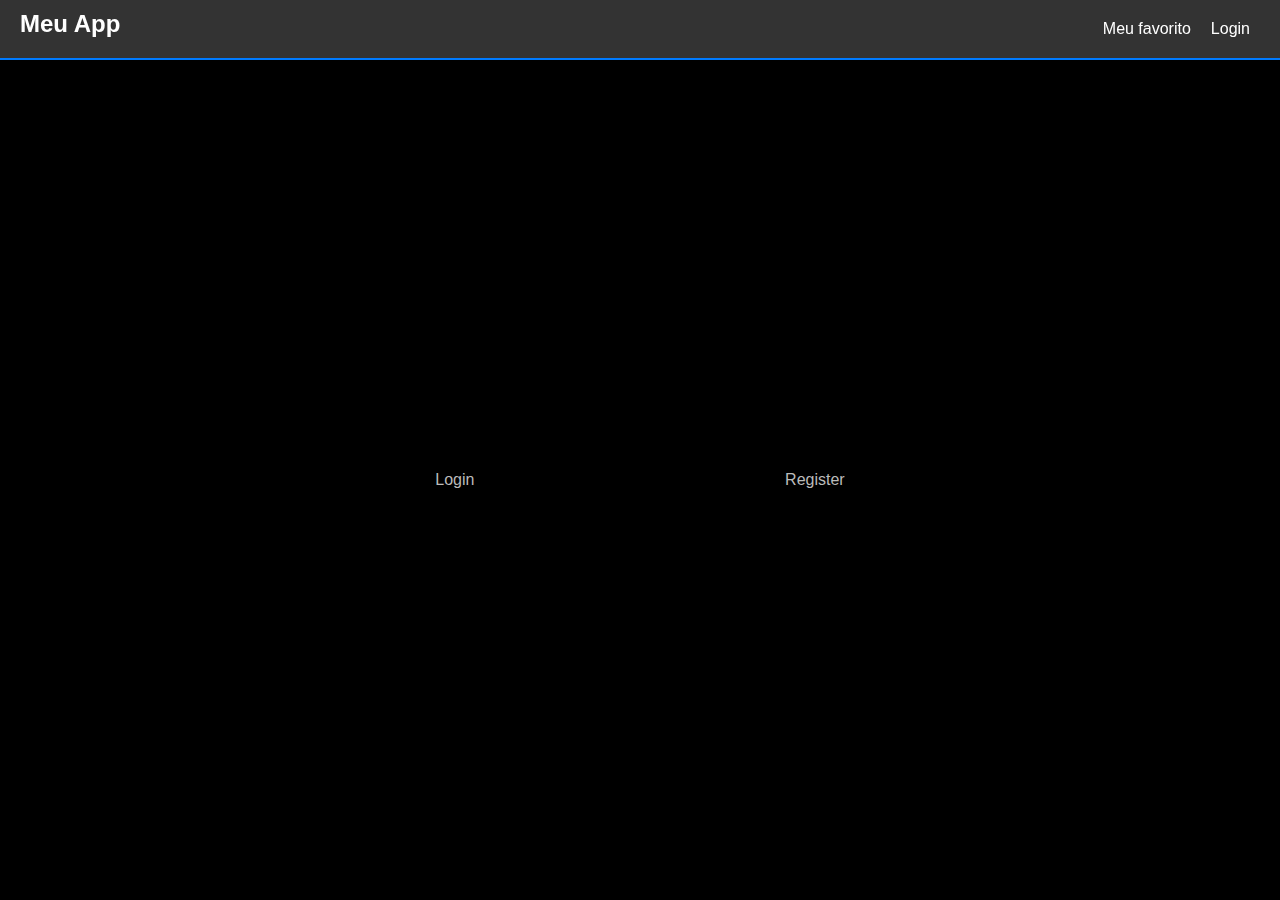
<file: index.html>
<!-- login.html -->
<!DOCTYPE html>
<html lang="en">
    <head>
        <meta charset="UTF-8">
        <meta name="viewport" content="width=device-width, initial-scale=1.0">
        <title>Login - Meu App</title>
        <link rel="stylesheet" href="css/styles.css">
        <style>
        /* Estilos adicionais específicos para este arquivo */
        body {
            margin: 0;
            padding: 0;
        }

        .navbar {
            background-color: #333;
            color: white;
            padding: 10px 0;
            text-align: center;
            display: flex;
            justify-content: space-between;
        }

        .navbar-brand {
            margin: 0;
            font-size: 24px;
            padding-left: 20px;
        }

        .navbar-links {
            display: flex;
            align-items: center;
            padding-right: 20px;
        }

        .navbar-link {
            color: #ffffff;
            text-decoration: none;
            padding: 10px;
            transition: background-color 0.3s;
        }

        .navbar-link:hover {
            background-color: #555;
        }
    </style>
    </head>
    <body>
        <nav class="navbar">
            <h1 class="navbar-brand">Meu App</h1>
            <div class="navbar-links">
                <a href="favorites.html" class="navbar-link">Meu favorito</a>
                <a href="login.html" class="navbar-link">Login</a>
            </div>
        </nav>
        
        <div class="container">
            <div class="form-container">
                <div class="form-toggle">
                    <button id="login-toggle"
                        onclick="toggleLogin()">Login</button>
                    <button id="register-toggle"
                        onclick="toggleRegister()">Register</button>
                </div>

                <form id="login-form" class="form" onsubmit="return login()">
                    <h2>Login</h2>
                    <input type="text" placeholder="Username" required>
                    <input type="password" placeholder="Password" required>
                    <button type="submit">Login</button>
                    <p>Novo por aqui? <a href="#" onclick="showRegisterForm()"
                            class="register-link">Registre agora</a></p>
                </form>

                <form id="register-form" class="form">
                    <h2>Register</h2>
                    <input type="text" placeholder="Username" required>
                    <input type="password" placeholder="Password" required>
                    <input type="password" placeholder="Confirm Password"
                        required>
                    <button type="submit">Register</button>
                </form>
            </div>
        </div>

        <script>
        const loginForm = document.getElementById('login-form');
        const registerForm = document.getElementById('register-form');
        const loginToggle = document.getElementById('login-toggle');
        const registerToggle = document.getElementById('register-toggle');

        function toggleLogin() {
            loginForm.style.display = 'block';
            registerForm.style.display = 'none';
            loginToggle.classList.add('active');
            registerToggle.classList.remove('active');
        }

        function toggleRegister() {
            loginForm.style.display = 'none';
            registerForm.style.display = 'block';
            loginToggle.classList.remove('active');
            registerToggle.classList.add('active');
        }

        function showRegisterForm() {
            loginForm.style.display = 'none';
            registerForm.style.display = 'block';
            loginToggle.classList.remove('active');
            registerToggle.classList.add('active');
        }

        function login() {
            // Simular lógica de login
            // Aqui você pode verificar as credenciais
            // Vamos simular um login bem-sucedido após 1 segundo
            setTimeout(() => {
                alert("Login bem-sucedido!");
                // Redirecionar manualmente para a página de favoritos após o login
                window.location.href = "favorites.html";
            }, 1000);

            return false; // Evitar o envio do formulário
        }
    </script>
    </body>
</html>
</file>
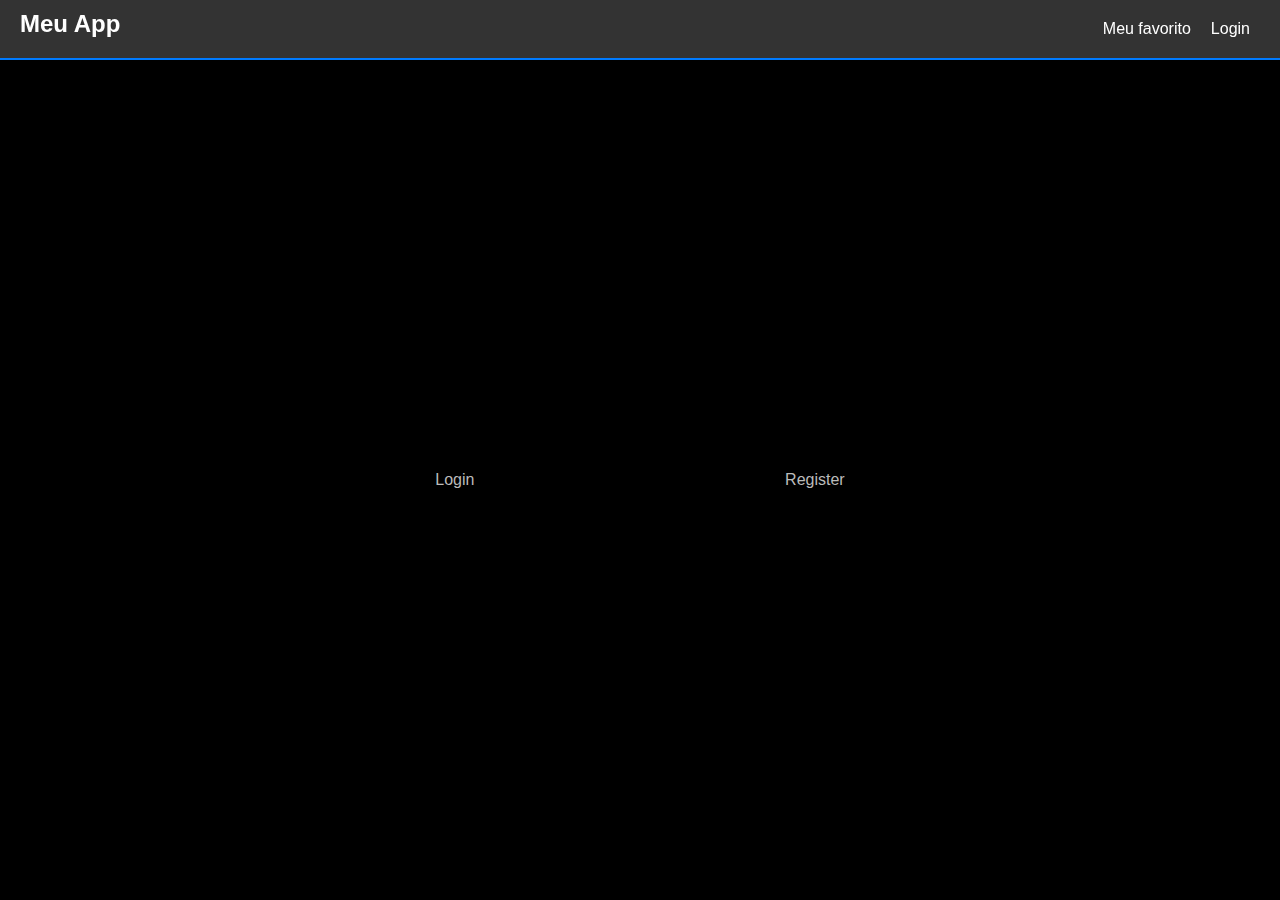
<file: A3 Front-End/index.html>
<!-- login.html -->
<!DOCTYPE html>
<html lang="en">
    <head>
        <meta charset="UTF-8">
        <meta name="viewport" content="width=device-width, initial-scale=1.0">
        <title>Login - Meu App</title>
        <link rel="stylesheet" href="css/styles.css">
        <style>
        /* Estilos adicionais específicos para este arquivo */
        body {
            margin: 0;
            padding: 0;
        }

        .navbar {
            background-color: #333;
            color: white;
            padding: 10px 0;
            text-align: center;
            display: flex;
            justify-content: space-between;
        }

        .navbar-brand {
            margin: 0;
            font-size: 24px;
            padding-left: 20px;
        }

        .navbar-links {
            display: flex;
            align-items: center;
            padding-right: 20px;
        }

        .navbar-link {
            color: #ffffff;
            text-decoration: none;
            padding: 10px;
            transition: background-color 0.3s;
        }

        .navbar-link:hover {
            background-color: #555;
        }
    </style>
    </head>
    <body>
        <nav class="navbar">
            <h1 class="navbar-brand">Meu App</h1>
            <div class="navbar-links">
                <a href="favorites.html" class="navbar-link">Meu favorito</a>
                <a href="login.html" class="navbar-link">Login</a>
            </div>
        </nav>
        
        <div class="container">
            <div class="form-container">
                <div class="form-toggle">
                    <button id="login-toggle"
                        onclick="toggleLogin()">Login</button>
                    <button id="register-toggle"
                        onclick="toggleRegister()">Register</button>
                </div>

                <form id="login-form" class="form" onsubmit="return login()">
                    <h2>Login</h2>
                    <input type="text" placeholder="Username" required>
                    <input type="password" placeholder="Password" required>
                    <button type="submit">Login</button>
                    <p>Novo por aqui? <a href="#" onclick="showRegisterForm()"
                            class="register-link">Registre agora</a></p>
                </form>

                <form id="register-form" class="form">
                    <h2>Register</h2>
                    <input type="text" placeholder="Username" required>
                    <input type="password" placeholder="Password" required>
                    <input type="password" placeholder="Confirm Password"
                        required>
                    <button type="submit">Register</button>
                </form>
            </div>
        </div>

        <script>
        const loginForm = document.getElementById('login-form');
        const registerForm = document.getElementById('register-form');
        const loginToggle = document.getElementById('login-toggle');
        const registerToggle = document.getElementById('register-toggle');

        function toggleLogin() {
            loginForm.style.display = 'block';
            registerForm.style.display = 'none';
            loginToggle.classList.add('active');
            registerToggle.classList.remove('active');
        }

        function toggleRegister() {
            loginForm.style.display = 'none';
            registerForm.style.display = 'block';
            loginToggle.classList.remove('active');
            registerToggle.classList.add('active');
        }

        function showRegisterForm() {
            loginForm.style.display = 'none';
            registerForm.style.display = 'block';
            loginToggle.classList.remove('active');
            registerToggle.classList.add('active');
        }

        function login() {
            // Simular lógica de login
            // Aqui você pode verificar as credenciais
            // Vamos simular um login bem-sucedido após 1 segundo
            setTimeout(() => {
                alert("Login bem-sucedido!");
                // Redirecionar manualmente para a página de favoritos após o login
                window.location.href = "favorites.html";
            }, 1000);

            return false; // Evitar o envio do formulário
        }
    </script>
    </body>
</html>
</file>
<file: css/styles.css>
/* css/styles.css */

* {
    box-sizing: border-box;
    margin: 0;
    padding: 0;
    font-family: Arial, sans-serif;
}

body {
    display: flex;
    flex-direction: column;
    justify-content: center;
    align-items: center;
    height: 100vh;
    background-color: #000; /* Fundo preto */
    color: #fff; /* Texto branco */
    margin: 0;
}

.navbar {
    width: 100%;
    background-color: #000; /* Fundo preto */
    padding: 10px 0;
    box-shadow: 0 2px 4px rgba(0, 0, 0, 0.5);
    position: fixed;
    top: 0;
    border-bottom: 2px solid #007BFF; /* Linha azul */
}

.navbar-container {
    display: flex;
    justify-content: space-between;
    align-items: center;
    width: 90%;
    margin: 0 auto;
}

.navbar-brand {
    color: #fff;
    font-size: 24px;
    font-weight: bold;
}

.navbar-actions {
    display: flex;
    align-items: center;
}

.navbar-favorite {
    color: #fff;
    font-size: 16px;
    margin-left: auto; /* Move para o lado direito */
    padding-right: 20px; /* Espaçamento */
}

.container {
    width: 80%;
    max-width: 800px;
    padding: 40px;
    border-radius: 10px;
    box-shadow: 0 0 10px rgba(0, 0, 0, 0.5);
    margin-top: 80px; /* Espaço para a navbar */
    text-align: center;
}

.form-container {
    display: flex;
    flex-direction: column;
    align-items: center;
}

.form-toggle {
    display: flex;
    justify-content: space-around;
    width: 100%;
    margin-bottom: 20px;
}

.form-toggle button {
    background: none;
    border: none;
    padding: 10px 20px;
    cursor: pointer;
    font-size: 16px;
    color: #bbb; /* Texto dos botões em cinza claro */
}

.form-toggle button.active {
    border-bottom: 2px solid #007BFF;
    color: #007BFF;
}

.form {
    display: none;
    width: 100%;
    flex-direction: column;
}

.form input {
    width: 100%;
    padding: 10px;
    margin: 10px 0;
    border: 1px solid #444; /* Borda dos inputs em cinza escuro */
    border-radius: 5px;
    background: #222; /* Fundo dos inputs em cinza bem escuro */
    color: #fff; /* Texto dos inputs em branco */
}

.form button {
    padding: 10px;
    border: none;
    border-radius: 5px;
    background-color: #007BFF; /* Fundo azul */
    color: white;
    cursor: pointer;
    font-size: 16px;
}

.form button:hover {
    background-color: #0056b3;
}

.register-link {
    color: #007BFF; /* Cor azul */
    text-decoration: none;
}

.register-link:hover {
    text-decoration: underline;
}
</file>
<file: A3 Front-End/css/styles.css>
/* css/styles.css */

* {
    box-sizing: border-box;
    margin: 0;
    padding: 0;
    font-family: Arial, sans-serif;
}

body {
    display: flex;
    flex-direction: column;
    justify-content: center;
    align-items: center;
    height: 100vh;
    background-color: #000; /* Fundo preto */
    color: #fff; /* Texto branco */
    margin: 0;
}

.navbar {
    width: 100%;
    background-color: #000; /* Fundo preto */
    padding: 10px 0;
    box-shadow: 0 2px 4px rgba(0, 0, 0, 0.5);
    position: fixed;
    top: 0;
    border-bottom: 2px solid #007BFF; /* Linha azul */
}

.navbar-container {
    display: flex;
    justify-content: space-between;
    align-items: center;
    width: 90%;
    margin: 0 auto;
}

.navbar-brand {
    color: #fff;
    font-size: 24px;
    font-weight: bold;
}

.navbar-actions {
    display: flex;
    align-items: center;
}

.navbar-favorite {
    color: #fff;
    font-size: 16px;
    margin-left: auto; /* Move para o lado direito */
    padding-right: 20px; /* Espaçamento */
}

.container {
    width: 80%;
    max-width: 800px;
    padding: 40px;
    border-radius: 10px;
    box-shadow: 0 0 10px rgba(0, 0, 0, 0.5);
    margin-top: 80px; /* Espaço para a navbar */
    text-align: center;
}

.form-container {
    display: flex;
    flex-direction: column;
    align-items: center;
}

.form-toggle {
    display: flex;
    justify-content: space-around;
    width: 100%;
    margin-bottom: 20px;
}

.form-toggle button {
    background: none;
    border: none;
    padding: 10px 20px;
    cursor: pointer;
    font-size: 16px;
    color: #bbb; /* Texto dos botões em cinza claro */
}

.form-toggle button.active {
    border-bottom: 2px solid #007BFF;
    color: #007BFF;
}

.form {
    display: none;
    width: 100%;
    flex-direction: column;
}

.form input {
    width: 100%;
    padding: 10px;
    margin: 10px 0;
    border: 1px solid #444; /* Borda dos inputs em cinza escuro */
    border-radius: 5px;
    background: #222; /* Fundo dos inputs em cinza bem escuro */
    color: #fff; /* Texto dos inputs em branco */
}

.form button {
    padding: 10px;
    border: none;
    border-radius: 5px;
    background-color: #007BFF; /* Fundo azul */
    color: white;
    cursor: pointer;
    font-size: 16px;
}

.form button:hover {
    background-color: #0056b3;
}

.register-link {
    color: #007BFF; /* Cor azul */
    text-decoration: none;
}

.register-link:hover {
    text-decoration: underline;
}
</file>
